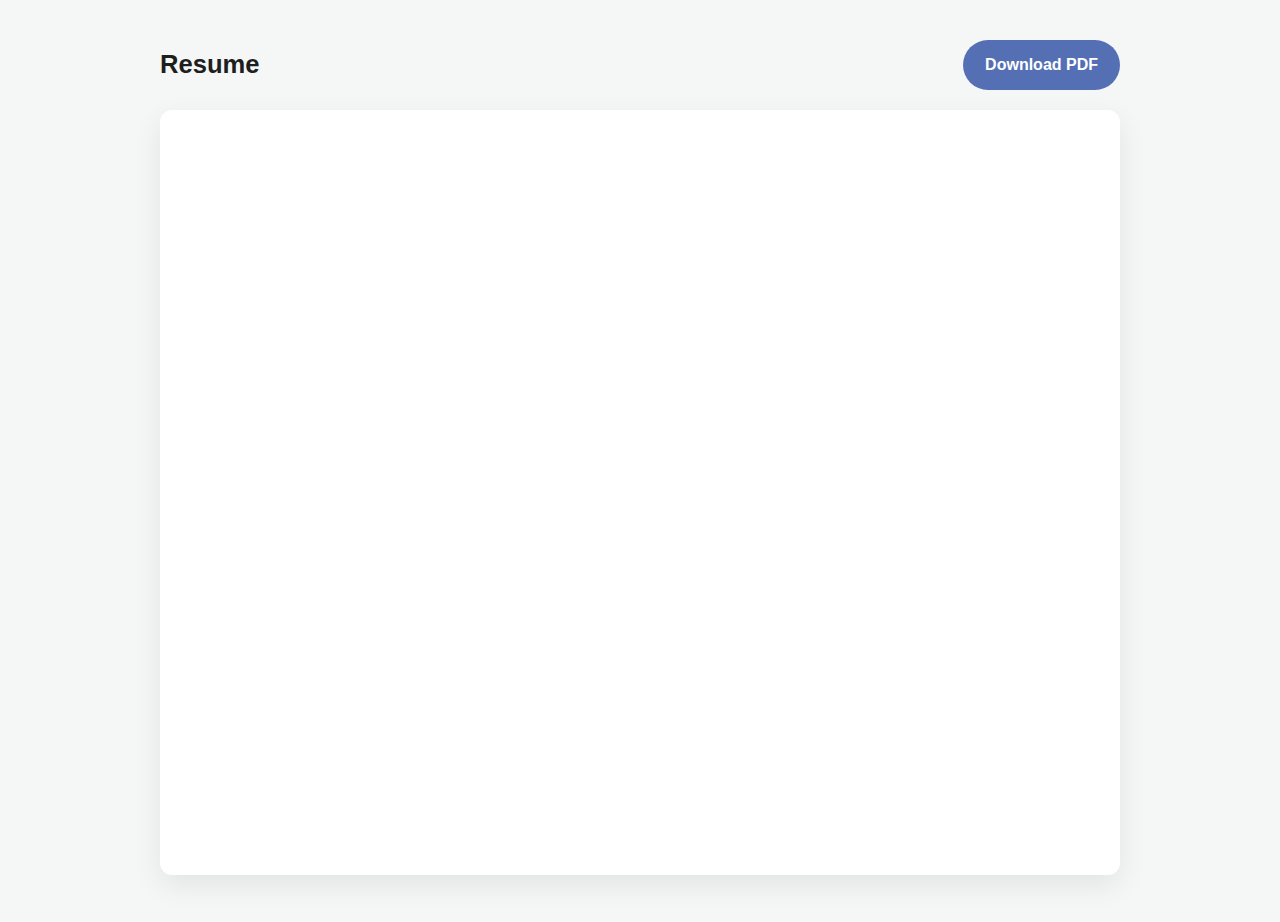
<file: resume.html>
<!DOCTYPE html>
<html lang="en">
<head>
  <meta charset="UTF-8" />
  <meta name="viewport" content="width=device-width, initial-scale=1.0" />
  <title>Resume | Maxwell Higdon</title>

  <!-- Optional: reuse your main styles -->
  <link rel="stylesheet" href="styles.css" />

  <style>
    body {
      margin: 0;
      font-family: 'Inter', sans-serif;
      background: #f4f7f6;
      color: #1e1e1e;
    }

    .resume-container {
      max-width: 1000px;
      margin: 40px auto;
      padding: 0 20px;
    }

    .resume-actions {
      display: flex;
      justify-content: space-between;
      align-items: center;
      margin-bottom: 20px;
      flex-wrap: wrap;
      gap: 12px;
    }

    .resume-actions h1 {
      font-size: 1.6rem;
      margin: 0;
    }

    .btn-download {
      background: #556fb5;
      color: white;
      padding: 12px 22px;
      border-radius: 999px;
      font-weight: 600;
      text-decoration: none;
      transition: transform 0.2s ease, box-shadow 0.2s ease;
    }

    .btn-download:hover {
      transform: translateY(-2px);
      box-shadow: 0 8px 20px rgba(0,0,0,0.2);
    }

    .resume-frame {
      width: 100%;
      height: 85vh;
      border: none;
      border-radius: 12px;
      box-shadow: 0 10px 30px rgba(0,0,0,0.08);
      background: white;
    }

    /* Mobile fallback */
    @media (max-width: 768px) {
      .resume-frame {
        height: 70vh;
      }
    }
  </style>
</head>

<body>

  <div class="resume-container">

    <div class="resume-actions">
      <h1>Resume</h1>

      <a
        href="documents/Higdon_Max_Resume.pdf"
        class="btn-download"
        download="Higdon_Max_Resume.pdf">
        Download PDF
      </a>
    </div>

    <iframe
      src="documents/Higdon_Maxwell_Resume.pdf"
      class="resume-frame">
    </iframe>

  </div>

</body>
</html>
</file>
<file: styles.css>
/* ===== CSS RESET ===== */
* {
  margin: 0;
  padding: 0;
  box-sizing: border-box;
}

/* ===== COLOR VARIABLES ===== */
:root {
  --slate-blue: #556fb5;          /* main color */
  --slate-blue-dark: #3e5390;     /* hover / borders */
  --background-light: #f4f7f6;    /* page background */
  --card-bg: #ffffff;              /* cards, boxes */
  --text-dark: #1e1e1e;           /* main text */
  --text-muted: #555;             /* secondary text */
  --button-hover: #e6eefc;        /* button hover */
}

/* ===== BASE STYLES ===== */
body {
  font-family: 'Inter', sans-serif;
  background: var(--background-light);
  color: var(--text-dark);
  line-height: 1.6;
}

h2 {
  color: var(--slate-blue);
  margin-bottom: 24px;
  font-size: 1.8rem;
}

a {
  color: var(--slate-blue);
  font-weight: 500;
  text-decoration: none;
  transition: 0.2s;
}

a:hover {
  text-decoration: underline;
}

/* ===== HERO ===== */
@keyframes gradientShift {
  0% { background-position: 0% 50%; }
  50% { background-position: 100% 50%; }
  100% { background-position: 0% 50%; }
}

/* ===== HERO HEADER ===== */
.hero {
  position: relative;
  isolation: isolate;
  height: 80vh;
  min-height: 520px;
  background:
    url("images/background.png") center / cover no-repeat;
  background-color: var(--slate-blue-dark);

  display: flex;
  align-items: center;
  justify-content: center;
  text-align: center;
}


.hero-overlay {
  position: absolute;
  inset: 0;
  background: linear-gradient(
    135deg,
    rgba(62, 83, 144, 0.55),
    rgba(40, 55, 100, 0.55)
  );
  z-index: 1;
}
.hero-content {
  position: relative;
  z-index: 2;
  max-width: 720px;
  padding: 0 20px;
  color: white;
  padding-top: 80px;
}
.hero-buttons {
  display: flex;
  gap: 1rem;
  justify-content: center;
  flex-wrap: wrap;
  margin-top: 2rem;
}

.hero h1 {
  font-size: 3rem;
  margin-bottom: 1rem;
}

.hero p {
  font-size: 1.2rem;
  margin-bottom: 2rem;
  opacity: 0.95;
}

/* Button */
.btn {
  background: white;
  color: #3e5390;
  padding: 12px 28px;
  border-radius: 999px;
  font-weight: 600;
  text-decoration: none;
  transition: transform 0.2s ease, box-shadow 0.2s ease;
}

.btn:hover {
  transform: translateY(-2px);
  box-shadow: 0 8px 20px rgba(0,0,0,0.25);
}
.btn-secondary {
  background: var(--slate-blue-dark);
}

.btn-secondary:hover {
  background: #2f3f73;
}

.btn-outline {
  background: transparent;
  color: white;
  border: 2px solid white;
  display: flex;
  align-items: center;
  gap: 0.5rem;
}

.btn-outline:hover {
  background: white;
  color: var(--slate-blue-dark);
}
.btn {
  outline: none;
}

.btn:focus-visible {
  outline: 3px solid rgba(255, 255, 255, 0.8);
  outline-offset: 3px;
}
.btn-outline {
  border: 2px solid rgba(255, 255, 255, 0.85);
}


/* Hero links */
.hero-links {
  margin-top: 1.5rem;
  display: flex;
  gap: 1.25rem;
  justify-content: center;
  align-items: center;
}

.hero-links a {
  color: white;
  font-weight: 500;
  text-decoration: none;
}

.hero-links i {
  font-size: 1.6rem;
  transition: transform 0.2s ease, opacity 0.2s ease;
}

.hero-links i:hover {
  transform: translateY(-2px);
  opacity: 0.8;
}

/* ===== HERO ICON LINKS ===== */
.hero-links {
  margin-top: 1.5rem;
  display: flex;
  gap: 1.5rem;
  justify-content: center;
  align-items: center;
}

.linkedin-link {
  font-size: 1.8rem;
  color: white;
  text-decoration: none;
  transition: transform 0.2s ease, opacity 0.2s ease;
}

.linkedin-link:hover {
  transform: translateY(-2px);
  opacity: 0.8;
}

.resume-link {
  color: white;
  font-weight: 500;
  text-decoration: underline;
}

.hero-links {
  display: flex;
  justify-content: center;
  gap: 2rem;
  margin: 2rem 0;
  flex-wrap: wrap;
}

.hero-link {
  display: flex;
  align-items: center;
  justify-content: center;
  text-decoration: none;
  background: #ffffff;
  border-radius: 12px;
  padding: 1.5rem;
  transition: transform 0.2s ease, box-shadow 0.2s ease, background 0.2s ease;
  min-width: 60px;
  min-height: 60px;
}

.hero-link .icon {
  font-size: 2rem;
}

/* LinkedIn official blue */
.hero-link.linkedin .icon {
  color: #0A66C2;
}

/* Resume slate-blue */
.hero-link.resume .icon {
  color: var(--slate-blue-dark);
}

/* Hover effects */
.hero-link:hover {
  transform: translateY(-6px) scale(1.05);
  box-shadow: 0 12px 30px rgba(0,0,0,0.12);
}

.hero-link.linkedin:hover {
  background: #0A66C2;
  color: white;
}

.hero-link.resume:hover {
  background: var(--slate-blue-dark);
  color: white;
}

/* ===== BUTTON ===== */
.btn {
  background: linear-gradient(45deg, var(--slate-blue), #7688d0);
  color: white;
  padding: 12px 26px;
  border-radius: 999px;
  font-weight: 600;
  text-decoration: none;
  transition: all 0.3s ease;
}

.btn:hover {
  transform: translateY(-2px);
  box-shadow: 0 8px 20px rgba(0,0,0,0.2);
}

/* ===== SECTIONS ===== */
section {
  max-width: 850px;
  margin: 60px auto;
  padding: 0 20px;
  color: var(--text-dark); /* ensures sections are dark text */
}

/* ===== PROJECTS ===== */
.project {
  background: var(--card-bg);
  padding: 24px;
  border-radius: 12px;
  margin-bottom: 40px;
  box-shadow: 0 6px 20px rgba(0,0,0,0.08);
  overflow: hidden;
  transition: transform 0.3s ease;
}

.project img {
  width: 100%;
  max-width: 350px;
  height: auto;
  border-radius: 8px;
  margin-bottom: 16px;
  display: block;
  margin-left: auto;
  margin-right: auto;
  transition: transform 0.3s ease;
}
.project-img-small {
  max-width: 280px;
}

.project-img-medium {
  max-width: 350px;
}

.project-img-wide {
  max-width: 520px;
}

.project:hover img {
  transform: scale(1.03);
}

.project h3 { font-size: 1.3rem; margin-bottom: 8px; }
.project p { color: var(--text-muted); margin-bottom: 12px; font-size: 0.95rem; line-height: 1.5; }

/* ===== SKILLS ===== */
.skills-list {
  list-style: none;
  display: flex;
  flex-wrap: wrap;
  gap: 1rem;
}

.skills-list li {
  background: var(--slate-blue);
  color: white;
  padding: 5px 10px;
  border-radius: 6px;
  font-size: 0.9rem;
}

/* ===== FOOTER ===== */
footer {
  background: var(--slate-blue-dark);
  color: white;
  text-align: center;
  padding: 25px 20px;
  margin-top: 100px;
}

/* ===== MOBILE RESPONSIVE ===== */
@media (max-width: 600px) {
  .hero h1 { font-size: 2rem; }
  .hero p { font-size: 1rem; max-width: 90%; }
  .btn { padding: 10px 22px; font-size: 0.9rem; }
  .project img { max-width: 100%; }
  .skills-list { flex-direction: column; gap: 0.5rem; }
}
/* Minimalist LinkedIn icon top-right in hero */
.linkedin-icon-link {
  position: absolute;
  top: 24px;
  right: 24px;
  font-size: 1.8rem;
  color: #0A66C2; /* LinkedIn blue */
  text-decoration: none;
  transition: opacity 0.2s ease, transform 0.2s ease;
}

.linkedin-icon-link:hover {
  opacity: 0.75;
  transform: translateY(-2px);
}

/* Ensure hero has relative positioning for absolute LinkedIn icon */
.hero {
  position: relative;
}
/* ===== SKILLS SECTION ===== */
#skills {
  margin-top: 80px;
}

.skills-grid {
  display: grid;
  grid-template-columns: repeat(auto-fit, minmax(260px, 1fr));
  gap: 2rem;
}

.skills-group {
  background: var(--card-bg);
  padding: 1.8rem;
  border-radius: 12px;
  box-shadow: 0 8px 20px rgba(0,0,0,0.05);
}

.skills-group h3 {
  color: var(--slate-blue);
  font-size: 1.1rem;
  margin-bottom: 0.8rem;
}

.skills-group ul {
  list-style: disc;
  margin-left: 1.2rem;
}

.skills-group li {
  margin-bottom: 0.5rem;
  color: var(--text-dark);
}
/* ===== HORIZONTAL TIMELINE ===== */
#timeline {
  margin-top: 80px;
}

.timeline-horizontal {
  position: relative;
  display: flex;
  justify-content: space-between;
  align-items: flex-start;
  margin-top: 60px;
  padding-top: 40px;
}

/* Horizontal line */
.timeline-horizontal::before {
  content: "";
  position: absolute;
  top: 52px;
  left: 0;
  right: 0;
  height: 3px;
  background: var(--slate-blue);
  opacity: 0.25;
}

/* Timeline item */
.timeline-item {
  position: relative;
  width: 30%;
  text-align: center;
}

/* Dot */
.timeline-dot {
  width: 14px;
  height: 14px;
  background: var(--slate-blue);
  border-radius: 50%;
  display: block;
  margin: 0 auto 10px auto;
  z-index: 1;
}

/* Year */
.timeline-year {
  display: block;
  font-weight: 600;
  color: var(--slate-blue-dark);
  margin-bottom: 6px;
}

/* Title */
.timeline-item h3 {
  font-size: 1rem;
  margin-bottom: 4px;
}

/* Subtitle */
.timeline-item p {
  font-size: 0.9rem;
  color: var(--text-muted);
}

/* ===== MOBILE STACKING ===== */
@media (max-width: 768px) {
  .timeline-horizontal {
    flex-direction: column;
    padding-top: 0;
  }

  .timeline-horizontal::before {
    display: none;
  }

  .timeline-item {
    width: 100%;
    text-align: left;
    padding-left: 24px;
    margin-bottom: 32px;
  }

  .timeline-dot {
    position: absolute;
    left: 0;
    top: 6px;
  }
}
.btn-primary {
  display: inline-block;
  background: white;
  color: #3e5390;
  padding: 14px 30px;
  border-radius: 999px;
  font-weight: 600;
  text-decoration: none;
  transition: all 0.2s ease;
}

.btn-primary:hover {
  background: #e6ecff;
  transform: translateY(-2px);
}
</file>
